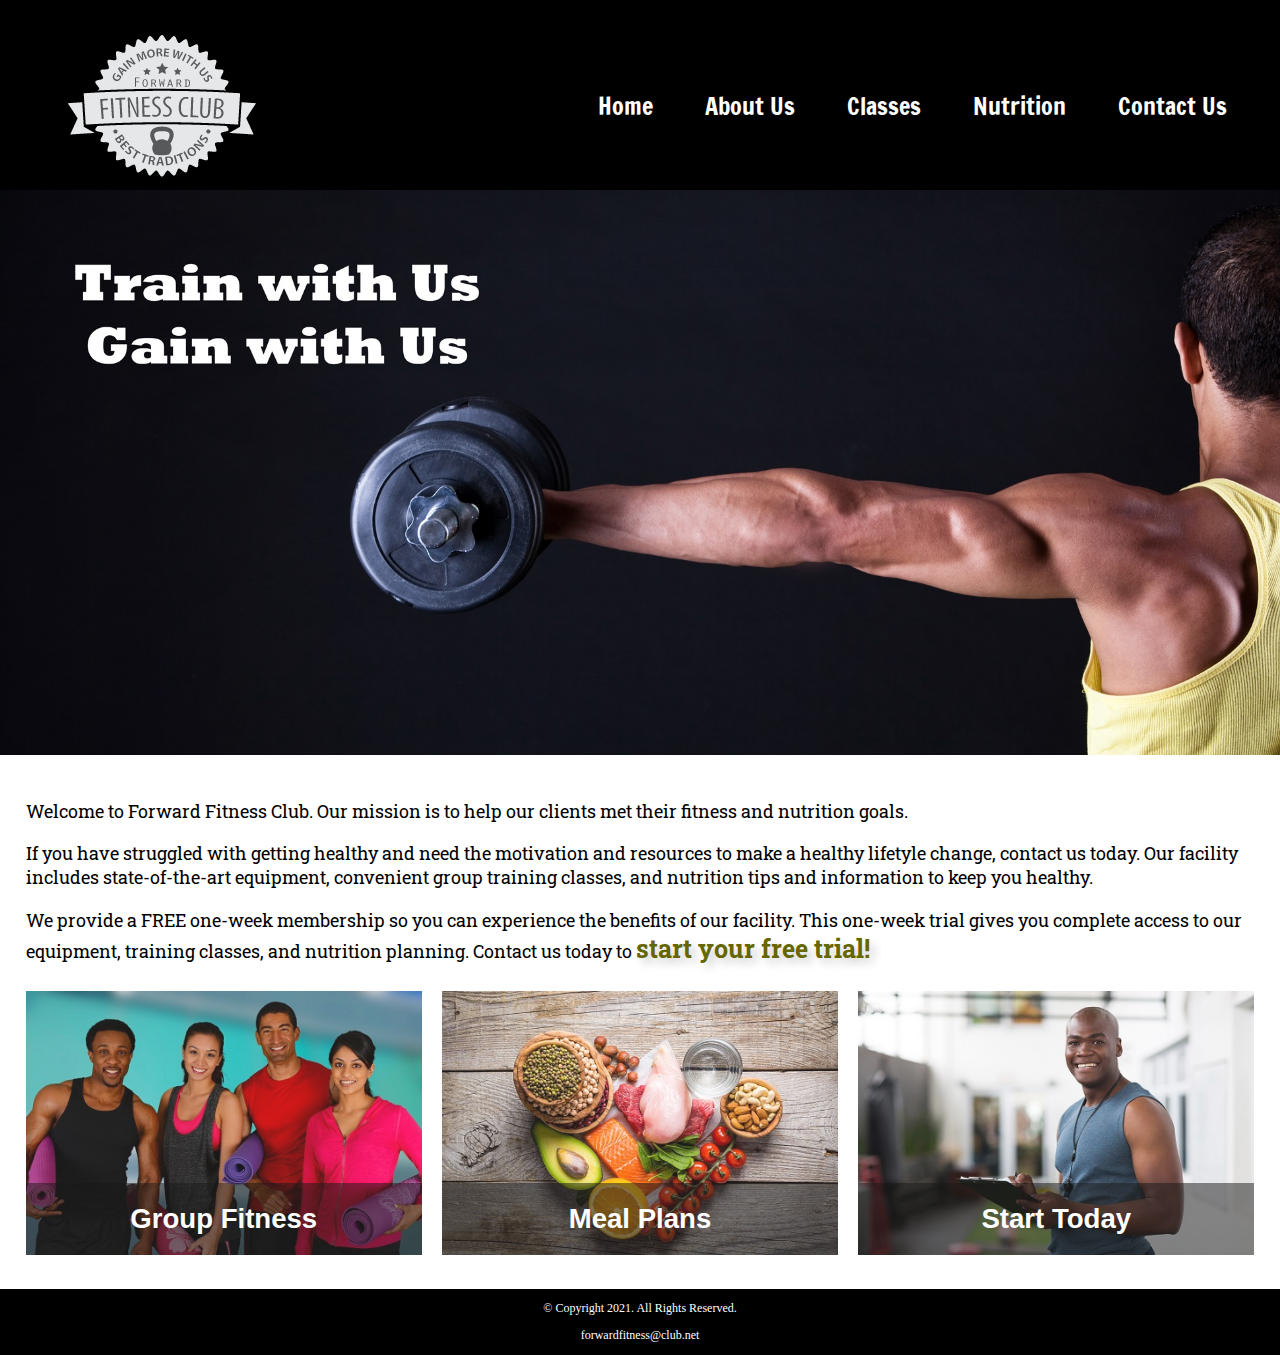
<file: index.html>
<!DOCTYPE html>
<!-- This website was created by: Liam Rivers -->
<html lang="en">
<head>
	<title>Forward Fitness Club</title>
	<meta charset="utf-8">
	<link rel="stylesheet" href="css/styles.css">
	<meta name="viewport" content="width=device-width, initial-scale=1">
	<link href="https://fonts.googleapis.com/css2?family=Francois+One&family=Roboto+Slab&display=swap" rel="stylesheet">
	<link rel="shortcut icon" href="images/favicon.ico">
	<link rel="icon" type="image/png" sizes="32x32" href="images/favicon-32.png">
	<link rel="apple-touch-icon" sizes="180x180" href="images/apple-touch-icon.png">
	<link rel="icon" sizes="192x192" href="images/android-chrome-192.png">
</head>
<body>

	<div id="container">

	<!-- Use the header area for the website name or logo -->
		<header>
			<a href="index.html"><img src="images/forward-fitness-logo.png" alt="Forward Fitness Club logo" ></a>
		</header>
		
		<!-- USe the nav area to add hyperlinks to other pages within the website -->
		<nav>
			<ul>
				<li><a href="index.html">Home</a></li> 
				<li><a href="about.html">About Us</a></li> 
				<li><a href="classes.html">Classes</a></li>
				<li><a href="nutrition.html">Nutrition</a></li> 
				<li><a href="contact.html">Contact Us</a></li>
			</ul>
		</nav>
		
		<!-- Hero Image -->
		<div id="hero" class="tablet-desktop">
			<img src="images/hero-image.jpg" alt="left arm extended holding a weight">
		</div>
		
		<!-- use the main area to add the main content of the webpage -->
		<main>
		
			<div class="mobile">
			
				<p>Welcome to Forward Fitness Club. Our mission is to help our clients met their fitness and nutrition goals.</p>
				
				<h3>FREE One-Week Trial Membership!</h3>
				<p>Call Us Today to Get Started</p>
				<p class="tel-link"><a href="tel:8145559608">(814) 555-9608</a></p>
				
				<h4>Fitness Club Hours:</h4>
				<ul class="hours">
					<li>Mon-Thu: 6:00am-6:00pm</li>
					<li>Friday: 6:00am-4:00pm</li>
					<li>Saturday: 8:00am-6:00pm</li>
					<li>Sunday: Closed</li>
				</ul>
				
			</div>
			
		
			<div class="tablet-desktop">
		
				<p>Welcome to Forward Fitness Club. Our mission is to help our clients met their fitness and nutrition goals.</p>
				
				<p>If you have struggled with getting healthy and need the motivation and resources to make a healthy lifetyle change, contact us today. Our facility includes state-of-the-art equipment, convenient group training classes, and nutrition tips and information to keep you healthy.</p>
				
				<p>We provide a FREE one-week membership so you can experience the benefits of our facility. This one-week trial gives you complete access to our equipment, training classes, and nutrition planning. Contact us today to <span class="action">start your free trial!</span></p>
				
			</div>
			
			<div class="grid">
			
				<figure class="frame">
					<a href="classes.html"><img src="images/fitness-group.jpg" alt="group of fitnes people"></a>
					<figcaption class="pic-text">Group Fitness</figcaption>
				</figure>
				
				<figure class="frame">
					<a href="nutrition.html"><img src="images/food-heart.jpg" alt="healthy food in the shape of a heart"></a>
					<figcaption class="pic-text">Meal Plans</figcaption>
				</figure>
				
				<figure class="frame">
					<a href="contact.html"><img src="images/personal-trainer.jpg" alt="personal trainer with a clipboard"></a>
					<figcaption class="pic-text">Start Today</figcaption>
				</figure>
		
			</div>
			
		</main>
		
		<!-- Use the footer area to add webpage footer content -->
		<footer>
			<p>&copy; Copyright 2021. All Rights Reserved.</p>
			<p><a href="mailto:forwardfitness@club.net">forwardfitness@club.net</a></p>
		</footer>
	
	</div>
	
</body>
</html>
</file>
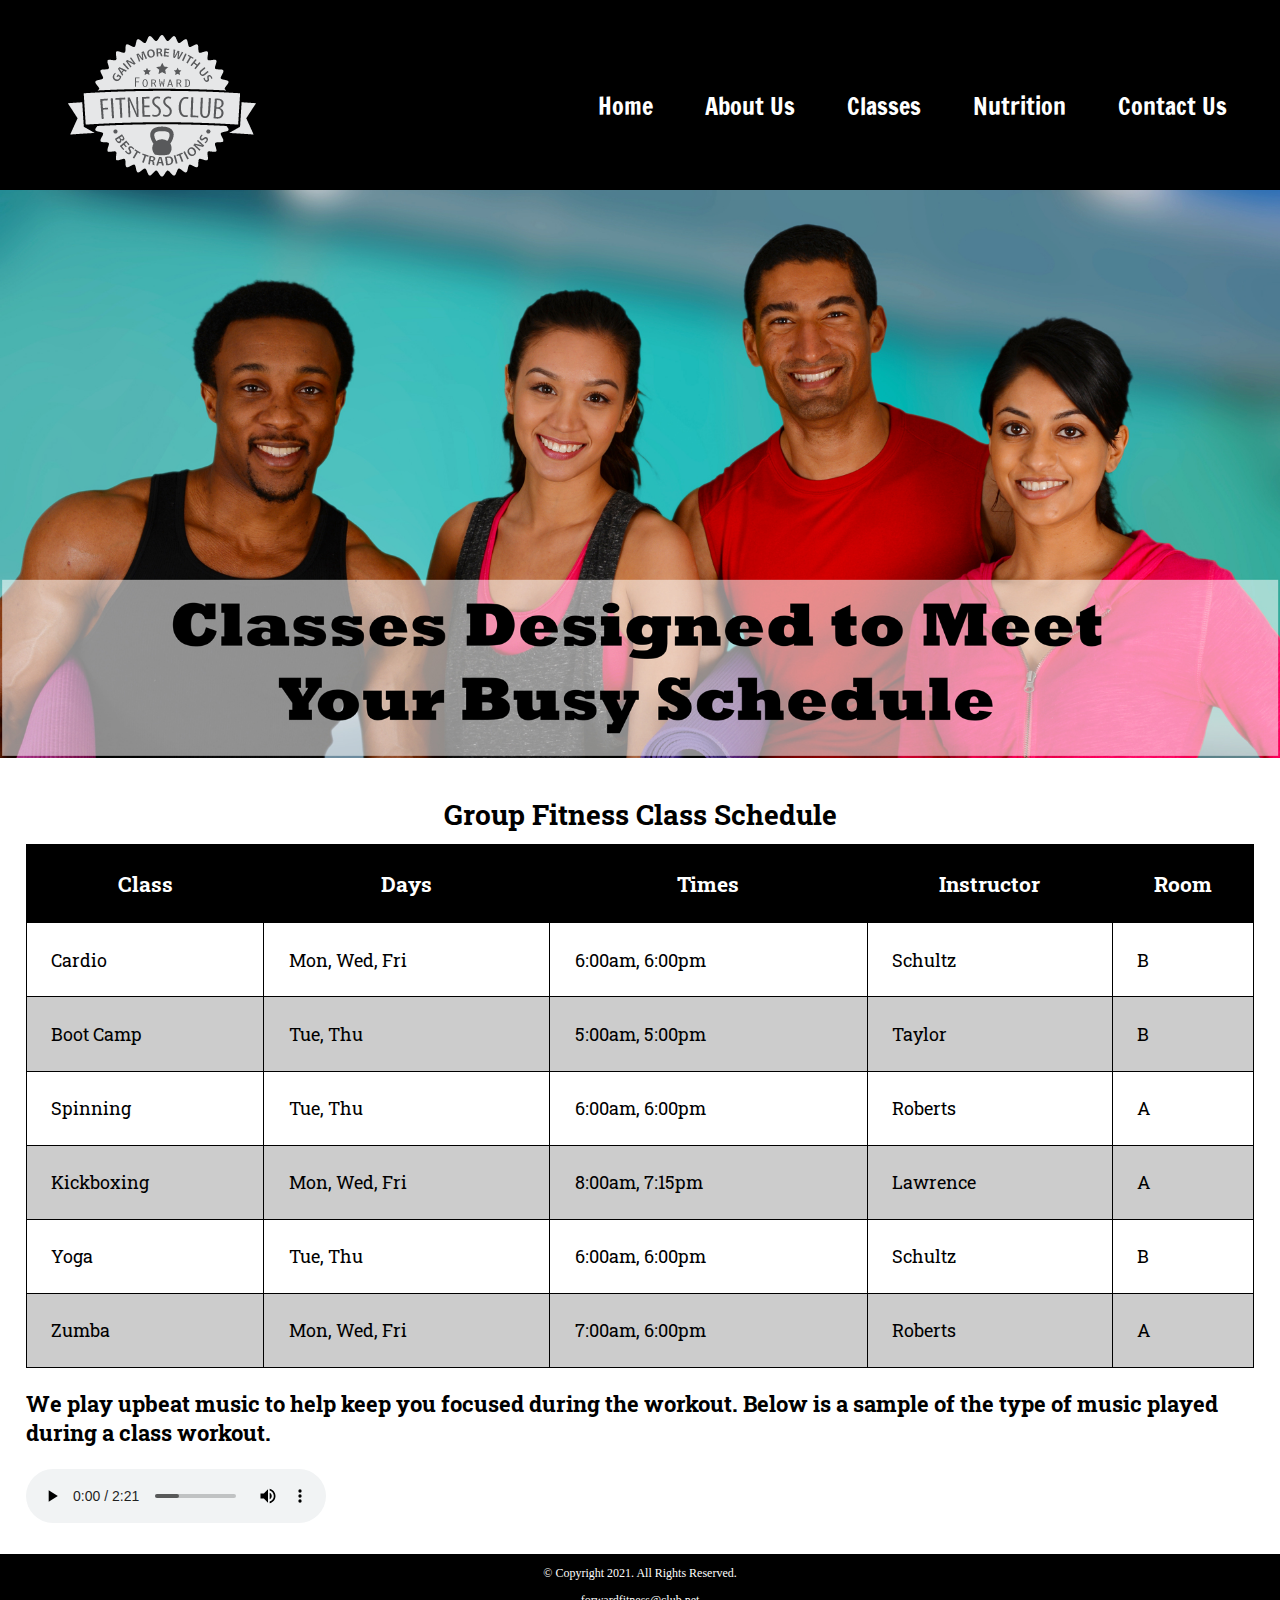
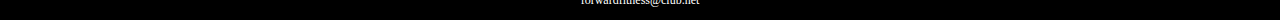
<file: classes.html>
<!DOCTYPE html>
<!-- This website was created by: Liam Rivers 04/19/22 -->
<html lang="en">
<head>
	<title>Forward Fitness Club</title>
	<meta charset="utf-8">
	<link rel="stylesheet" href="css/styles.css">
	<meta name="viewport" content="width=device-width, initial-scale=1">
	<link href="https://fonts.googleapis.com/css2?family=Francois+One&family=Roboto+Slab&display=swap" rel="stylesheet">
	<link rel="shortcut icon" href="images/favicon.ico">
	<link rel="icon" type="image/png" sizes="32x32" href="images/favicon-32.png">
	<link rel="apple-touch-icon" sizes="180x180" href="images/apple-touch-icon.png">
	<link rel="icon" sizes="192x192" href="images/android-chrome-192.png">
</head>
<body>

	<div id="container">

	<!-- Use the header area for the website name or logo -->
		<header>
			<a href="index.html"><img src="images/forward-fitness-logo.png" alt="Forward Fitness Club logo" ></a>
		</header>
		
		<!-- USe the nav area to add hyperlinks to other pages within the website -->
		<nav>
			<ul>
				<li><a href="index.html">Home</a></li> 
				<li><a href="about.html">About Us</a></li> 
				<li><a href="classes.html">Classes</a></li>
				<li><a href="nutrition.html">Nutrition</a></li> 
				<li><a href="contact.html">Contact Us</a></li>
			</ul>
		</nav>
		
		<!-- Classes Hero Image -->
		<div id="hero" class="tablet-desktop">
			<img src="images/classes-hero-image.jpg" alt="group of fitness people">
		</div>
		
		<!-- use the main area to add the main content of the webpage -->
		<main>
		
			<div class="mobile">
		
				<h3>Group Fitness Classes</h3>
				<p>Boot Camp: TR 5am &amp; 5pm</p>
				<p>Cardio: MWF 6am &amp; 6pm</p>
				<p>Kickboxing: MWF 8am &amp; 7:17pm</p>
				<p>Spinning: TR 6am &amp; 6pm</p>
				<p>Yoga: TR 6am &amp; 6pm</p>
				<p>Zumba: MWF 7am &amp; 6pm</p>
				
			</div>
			
			<div class="tablet-desktop">
			
				<table><!-- Start Tabe -->
					<caption>Group Fitness Class Schedule</caption>
					<tr><!-- Row 1 -->
						<th>Class</th>
						<th>Days</th>
						<th>Times</th>
						<th>Instructor</th>
						<th>Room</th>
					</tr>
					<tr><!-- Row 2 -->
						<td>Cardio</td>
						<td>Mon, Wed, Fri</td>
						<td>6:00am, 6:00pm</td>
						<td>Schultz</td>
						<td>B</td>
					</tr>
					<tr><!-- Row 3 -->
						<td>Boot Camp</td>
						<td>Tue, Thu</td>
						<td>5:00am, 5:00pm</td>
						<td>Taylor</td>
						<td>B</td>
					</tr>
					<tr><!-- Row 4 -->
						<td>Spinning</td>
						<td>Tue, Thu</td>
						<td>6:00am, 6:00pm</td>
						<td>Roberts</td>
						<td>A</td>
					</tr>
					<tr><!-- Row 5 -->
						<td>Kickboxing</td>
						<td>Mon, Wed, Fri</td>
						<td>8:00am, 7:15pm</td>
						<td>Lawrence</td>
						<td>A</td>
					</tr>
					<tr><!-- Row 6 -->
						<td>Yoga</td>
						<td>Tue, Thu</td>
						<td>6:00am, 6:00pm</td>
						<td>Schultz</td>
						<td>B</td>
					</tr>
					<tr><!-- Row 7 -->
						<td>Zumba</td>
						<td>Mon, Wed, Fri</td>
						<td>7:00am, 6:00pm</td>
						<td>Roberts</td>
						<td>A</td>
					</tr>
				</table><!-- End Table -->
				
			</div>
			
			<div id="music-sample">
			
				<h3>We play upbeat music to help keep you focused during the workout. Below is a sample of the type of music played during a class workout.</h3>
				<audio controls>
					<source src="media/ffc_aud.mp3" type="audio/mp3">
					<source src="media/ffc_aud.ogg" type="audio/ogg">
					<p>Your browser does not support the audio element.</p>
				</audio>
				
			</div>
					
		
		<div>
		</div>
		
		</main>
		
		<!-- Use the footer area to add webpage footer content -->
		<footer>
			<p>&copy; Copyright 2021. All Rights Reserved.</p>
			<p><a href="mailto:forwardfitness@club.net">forwardfitness@club.net</a></p>
		</footer>
	
	</div>
	
</body>
</html>
</file>
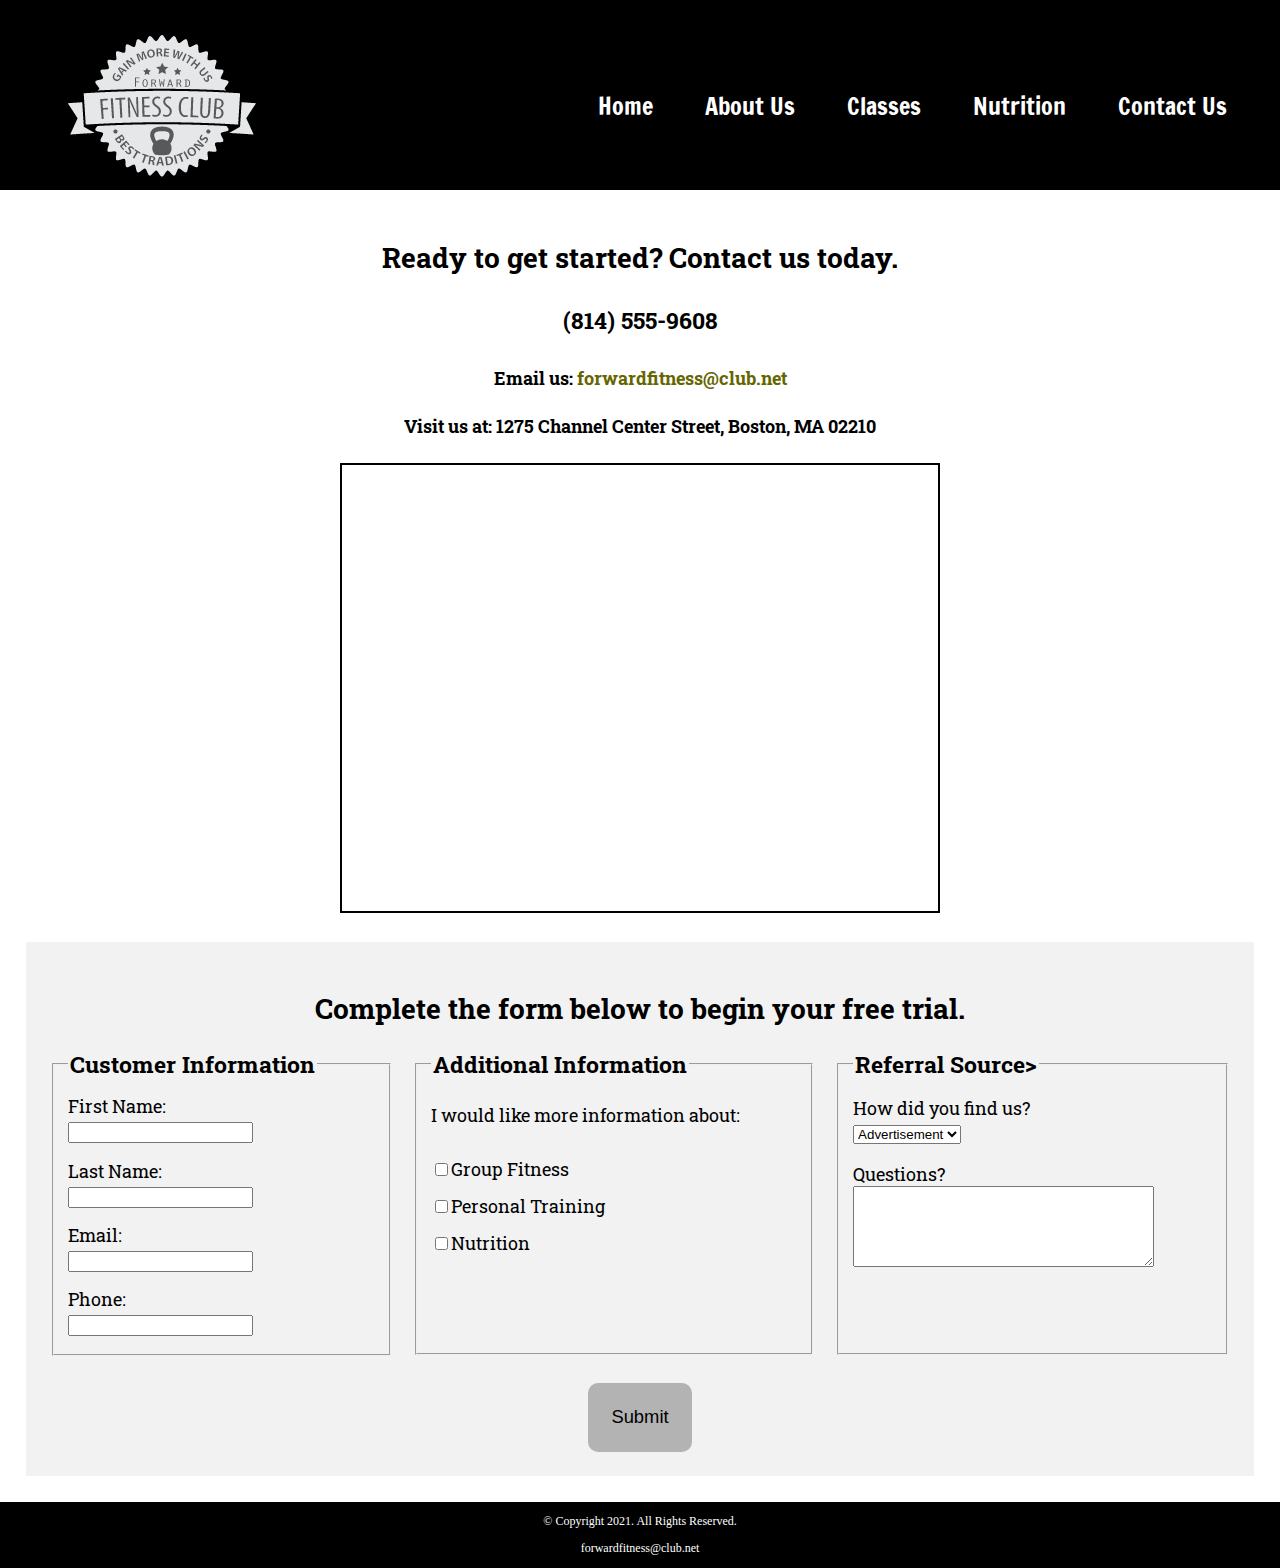
<file: contact.html>
<!DOCTYPE html>
<!-- This website was created by: Liam Rivers -->
<html lang="en">
<head>
	<title>Forward Fitness Club</title>
	<meta charset="utf-8">
	<link rel="stylesheet" href="css/styles.css">
	<meta name="viewport" content="width=device-width, initial-scale=1">
	<link href="https://fonts.googleapis.com/css2?family=Francois+One&family=Roboto+Slab&display=swap" rel="stylesheet">
	<link rel="shortcut icon" href="images/favicon.ico">
	<link rel="icon" type="image/png" sizes="32x32" href="images/favicon-32.png">
	<link rel="apple-touch-icon" sizes="180x180" href="images/apple-touch-icon.png">
	<link rel="icon" sizes="192x192" href="images/android-chrome-192.png">
</head>
<body>

	<div id="container">

	<!-- Use the header area for the website name or logo -->
		<header>
			<a href="index.html"><img src="images/forward-fitness-logo.png" alt="Forward Fitness Club logo" ></a>
		</header>
		
		<!-- USe the nav area to add hyperlinks to other pages within the website -->
		<nav>
			<ul>
				<li><a href="index.html">Home</a></li> 
				<li><a href="about.html">About Us</a></li> 
				<li><a href="classes.html">Classes</a></li>
				<li><a href="nutrition.html">Nutrition</a></li> 
				<li><a href="contact.html">Contact Us</a></li>
			</ul>
		</nav>
		
		<!-- use the main area to add the main content of the webpage -->
		<main>
		
		<div id="contact">
		
			<h2>Ready to get started? Contact us today.</h2>
			<h4 class="mobile tel-link"><a href="tel:8145559608">(814) 555-9608</a></h4>
			<h4 class="tablet-desktop tel-num">(814) 555-9608</h4>
			<h4>Email us: <a href="mailto:forwardfitness@club.net" class="contact-email-link">forwardfitness@club.net</a></h4>
			<h4>Visit us at: 1275 Channel Center Street, Boston, MA 02210</h4>
			
			<iframe src="https://www.google.com/maps/embed?pb=!1m18!1m12!1m3!1d2948.8517431365703!2d-71.05362848432586!3d42.345684144001574!2m3!1f0!2f0!3f0!3m2!1i1024!2i768!4f13.1!3m3!1m2!1s0x89e37a7dc2b67e7b%3A0x36ec93427cd9c5f1!2sChannel%20Center%20St%2C%20Boston%2C%20MA%2002210!5e0!3m2!1sen!2sus!4v1645133847848!5m2!1sen!2sus" width="600" height="450"  allowfullscreen loading="lazy" class="map"></iframe>
		
		</div>
		
		<div id="form">
		
			<h2>Complete the form below to begin your free trial.</h2>
			
			<form class="form-grid"><!-- Start Form -->
			
				<fieldset>
					<legend>Customer Information</legend>
					<label for="fName">First Name:</label>
					<input type="text" name="fName" id="fName" required>
					
					<label for="lName">Last Name:</label>
					<input type="text" name="lName" id="lName" required>
					
					<label for="email">Email:</label>
					<input type="email" name="email" id="email" required>
					
					<label for="phone">Phone:</label>
					<input type="tel" id="phone" name="phone" required>
				</fieldset>
				
				<fieldset>
					<legend>Additional Information</legend>
					<p>I would like more information about:</p>
					
					<label for="grpfit"><input type="checkbox" name="interest" id="grpfit" value="Group Fitness">Group Fitness</label>
					
					<label for="prtrain"><input type="checkbox" name="interest" id="prtrain" value="Personal Training">Personal Training</label>
					
					<label for="nutr"><input type="checkbox" name="interest" id="nutr" value="Nutrition">Nutrition</label>
				</fieldset>
				
				<fieldset>
					<legend>Referral Source></legend>
					<label for="reference">How did you find us?</label>
					<select name="reference" id="reference">
						<option value="ad">Advertisement</option>
						<option value="friend">Friend</option>
						<option value="google">Google</option>
						<option value="social">Social Media</option>
						<option value="other">Other</option>
					</select>
					
					<label for="questions">Questions?</label>
					<textarea id="questions" name="questions" rows="5" cols="35"></textarea>
				</fieldset>
				
				<input type="submit" value="Submit" id="submit" class="btn">
				
			</form>
		</div>
		
		</main>
		
		<!-- Use the footer area to add webpage footer content -->
		<footer>
			<p>&copy; Copyright 2021. All Rights Reserved.</p>
			<p><a href="mailto:forwardfitness@club.net">forwardfitness@club.net</a></p>
		</footer>
	
	</div>
	
</body>
</html>
</file>
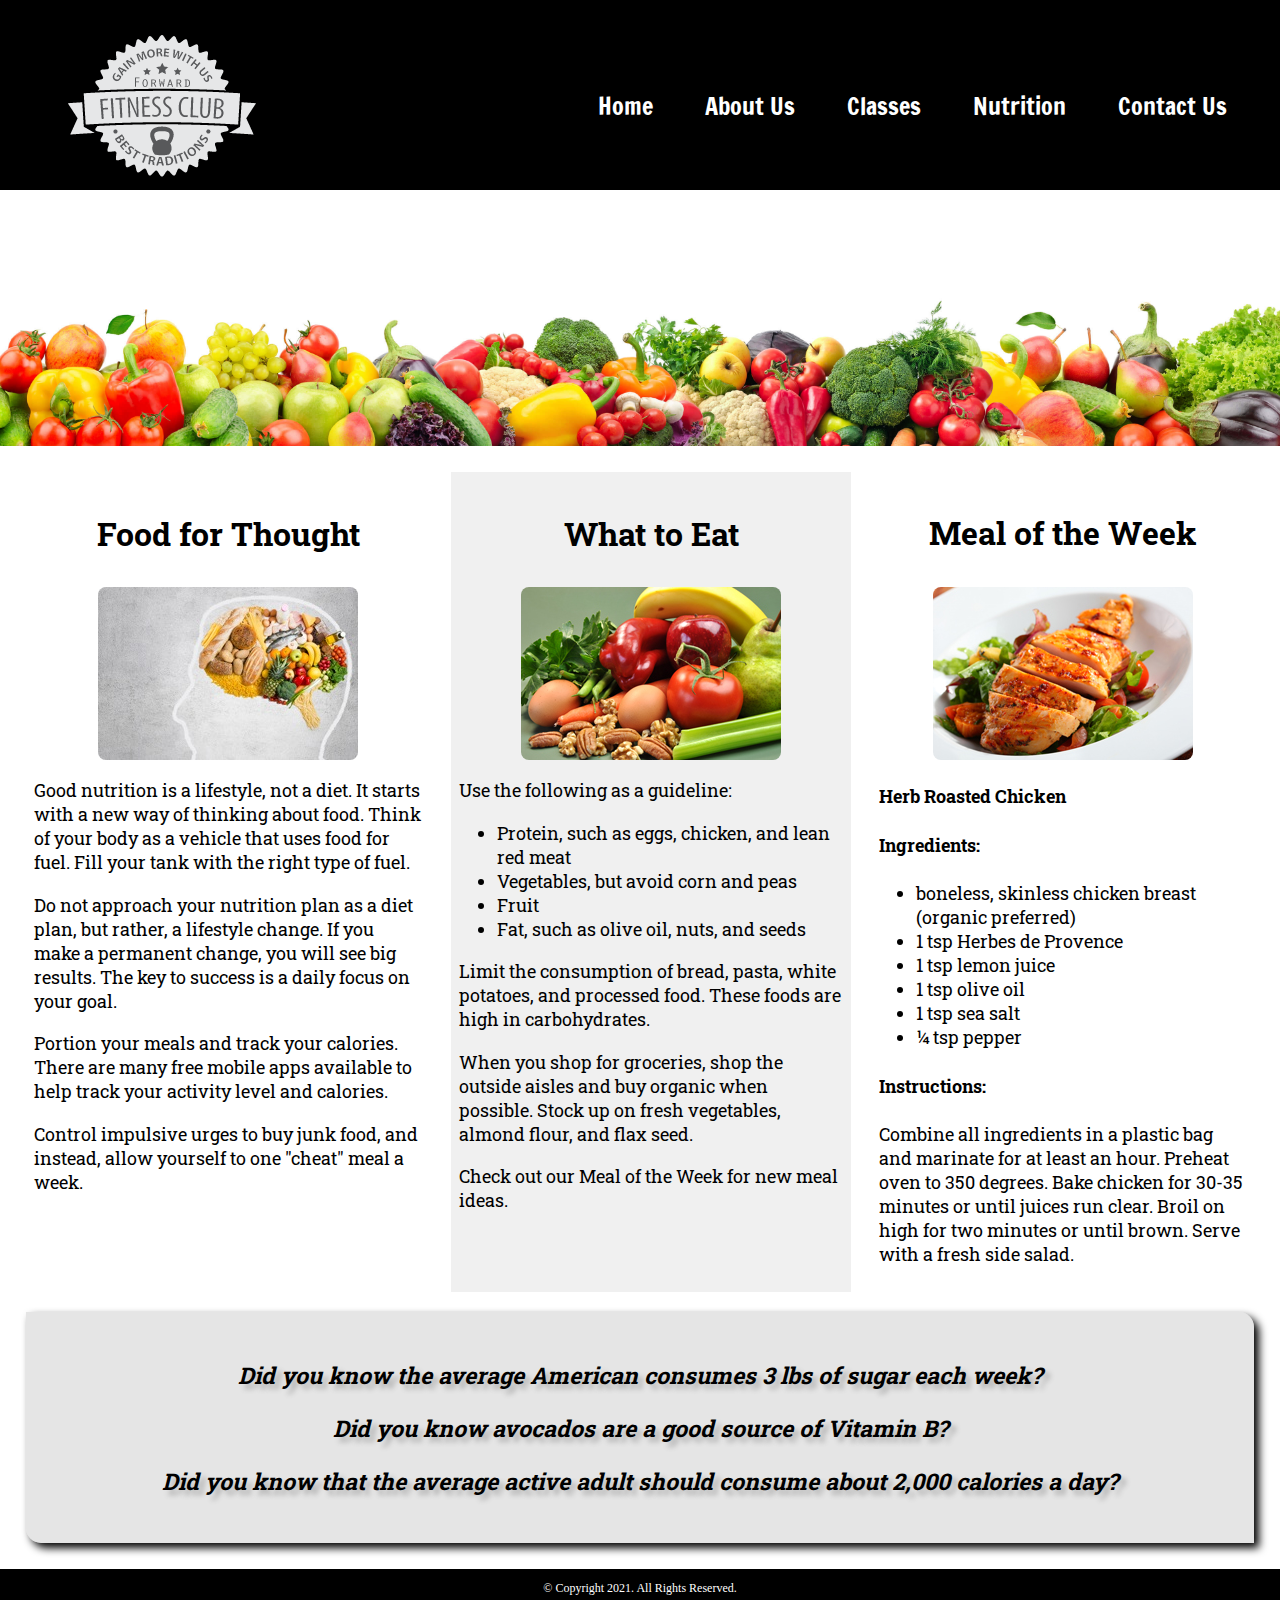
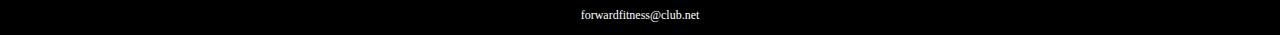
<file: nutrition.html>
<!DOCTYPE html>
<!-- This website was created by: Liam Rivers -->
<html lang="en">
<head>
	<title>Forward Fitness Club</title>
	<meta charset="utf-8">
	<link rel="stylesheet" href="css/styles.css">
	<meta name="viewport" content="width=device-width, initial-scale=1">
	<link href="https://fonts.googleapis.com/css2?family=Francois+One&family=Roboto+Slab&display=swap" rel="stylesheet">
	<link rel="shortcut icon" href="images/favicon.ico">
	<link rel="icon" type="image/png" sizes="32x32" href="images/favicon-32.png">
	<link rel="apple-touch-icon" sizes="180x180" href="images/apple-touch-icon.png">
	<link rel="icon" sizes="192x192" href="images/android-chrome-192.png">
</head>
<body>

	<div id="container">

	<!-- Use the header area for the website name or logo -->
		<header>
			<a href="index.html"><img src="images/forward-fitness-logo.png" alt="Forward Fitness Club logo" ></a>
		</header>
		
		<!-- USe the nav area to add hyperlinks to other pages within the website -->
		<nav>
			<ul>
				<li><a href="index.html">Home</a></li> 
				<li><a href="about.html">About Us</a></li> 
				<li><a href="classes.html">Classes</a></li>
				<li><a href="nutrition.html">Nutrition</a></li> 
				<li><a href="contact.html">Contact Us</a></li>
			</ul>
		</nav>
		
		<!-- Nutrition Hero Image -->
		<div id="hero">
			<img src="images/hero-veggies.jpg" alt="fresh vegetables">
		</div>
		
		<!-- use the main area to add the main content of the webpage -->
		<main class="grid">
		
		<article>
			<h3>Food for Thought</h3>
			<img src="images/food-thought.jpg" alt="food for thought image" class="round">
			<p>Good nutrition is a lifestyle, not a diet. It starts with a new way of thinking about food. Think of your body as a vehicle that uses food for fuel. Fill your tank with the right type of fuel.</p>
			<p>Do not approach your nutrition plan as a diet plan, but rather, a lifestyle change. If you make a permanent change, you will see big results. The key to success is a daily focus on your goal.</p> 
			<p>Portion your meals and track your calories. There are many free mobile apps available to help track your activity level and calories.</p>
			<p>Control impulsive urges to buy junk food, and instead, allow yourself to one "cheat" meal a week.</p>
		</article>
		
		<article>
			<h3>What to Eat</h3>
			<img src="images/fresh-food.jpg" alt="fresh vegetables, fruit, eggs, and nuts" class="round">
			<p>Use the following as a guideline:</p>
			<ul>
				<li>Protein, such as eggs, chicken, and lean red meat</li>
				<li>Vegetables, but avoid corn and peas</li>
				<li>Fruit</li>
				<li>Fat, such as olive oil, nuts, and seeds</li>
			</ul>
			<p>Limit the consumption of bread, pasta, white potatoes, and processed food. These foods are high in carbohydrates.</p>
			<p>When you shop for groceries, shop the outside aisles and buy organic when possible. Stock up on fresh vegetables, almond flour, and flax seed.</p>
			<p>Check out our Meal of the Week for new meal ideas.</p>
		</article>
		
		<article>
			<h3>Meal of the Week</h3>
			<img src="images/food-chicken.jpg" alt="herb roasted chicken" class="round">
			<h4>Herb Roasted Chicken</h4>
			<h4>Ingredients:</h4>
			<ul>
			<li>boneless, skinless chicken breast (organic preferred)</li>
			<li>1 tsp Herbes de Provence</li>
			<li>1 tsp lemon juice</li>
			<li>1 tsp olive oil</li>
			<li>1 tsp sea salt</li>
			<li>&frac14; tsp pepper</li>
			</ul>
			<h4>Instructions:</h4>
			<p>Combine all ingredients in a plastic bag and marinate for at least an hour. Preheat oven to 350 degrees. Bake chicken for 30-35 minutes or until juices run clear. Broil on high for two minutes or until brown. Serve with a fresh side salad.</p>
		</article>
		
		<aside class="tablet-desktop grid-item4">
			<p>Did you know the average American consumes 3 lbs of sugar each week?</p>
			<p>Did you know avocados are a good source of Vitamin B?</p>
			<p>Did you know that the average active adult should consume about 2,000 calories a day?</p>
		</aside>
		
		</main>
		
		<!-- Use the footer area to add webpage footer content -->
		<footer>
			<p>&copy; Copyright 2021. All Rights Reserved.</p>
			<p><a href="mailto:forwardfitness@club.net">forwardfitness@club.net</a></p>
		</footer>
	
	</div>
	
</body>
</html>
</file>
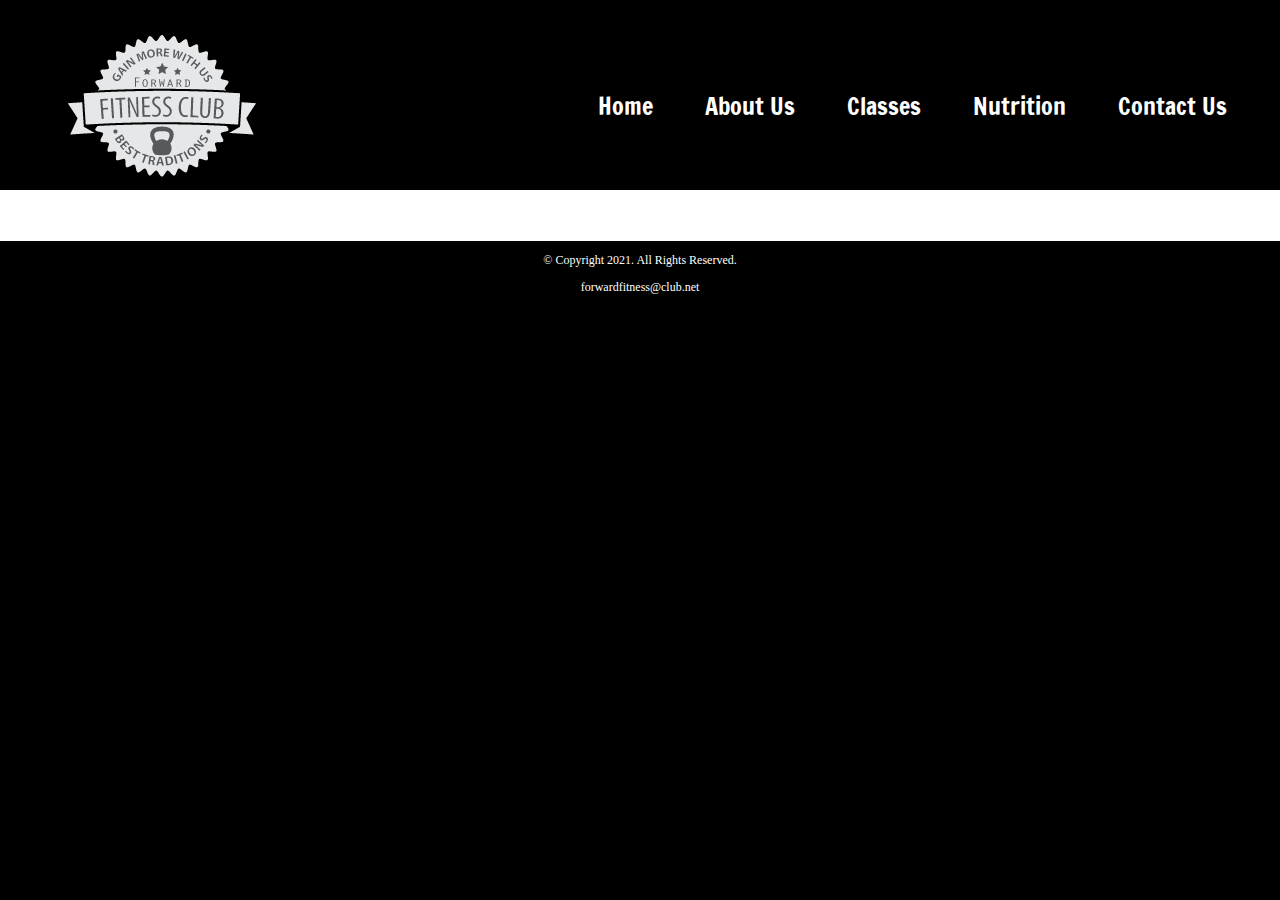
<file: template.html>
<!DOCTYPE html>
<!-- This website was created by: Liam Rivers -->
<html lang="en">
<head>
	<title>Forward Fitness Club</title>
	<meta charset="utf-8">
	<link rel="stylesheet" href="css/styles.css">
	<meta name="viewport" content="width=device-width, initial-scale=1">
	<link href="https://fonts.googleapis.com/css2?family=Francois+One&family=Roboto+Slab&display=swap" rel="stylesheet">
	<link rel="shortcut icon" href="images/favicon.ico">
	<link rel="icon" type="image/png" sizes="32x32" href="images/favicon-32.png">
	<link rel="apple-touch-icon" sizes="180x180" href="images/apple-touch-icon.png">
	<link rel="icon" sizes="192x192" href="images/android-chrome-192.png">
</head>
<body>

	<div id="container">

	<!-- Use the header area for the website name or logo -->
		<header>
			<a href="index.html"><img src="images/forward-fitness-logo.png" alt="Forward Fitness Club logo" ></a>
		</header>
		
		<!-- USe the nav area to add hyperlinks to other pages within the website -->
		<nav>
			<ul>
				<li><a href="index.html">Home</a></li> 
				<li><a href="about.html">About Us</a></li> 
				<li><a href="classes.html">Classes</a></li>
				<li><a href="nutrition.html">Nutrition</a></li> 
				<li><a href="contact.html">Contact Us</a></li>
			</ul>
		</nav>
		
		<!-- use the main area to add the main content of the webpage -->
		<main>
		
		<div>
		</div>
		
		</main>
		
		<!-- Use the footer area to add webpage footer content -->
		<footer>
			<p>&copy; Copyright 2021. All Rights Reserved.</p>
			<p><a href="mailto:forwardfitness@club.net">forwardfitness@club.net</a></p>
		</footer>
	
	</div>
	
</body>
</html>
</file>
<file: css/styles.css>
/*
Author: Liam Rivers
Date: 4/19/2022
File Name: styles.css
*/

/* CSS Rest */
body, header, nav, main, footer, h1, div, img, ul, figure, figcaption, section, article, aside, audio, video {
	margin: 0;
	padding: 0;
	border: 0;
}

/* Style rules for body and images */
body {
		background-color: #000;
}

img, video {
	max-width: 100%;
	display: block;
}

/* Style rule for box sizing applies to all elements */
*{
	box-sizing: border-box;
}

/* Style rules for mobile viewport */

/* Style rule for header */
header {
	top: 0;
	background-color: #000;
	height: 190px;
}

header img {
	margin: 0 auto;
}

/* Style rules for navigation area */
nav {
	padding: 1%;
	margin-bottom: 1%;
}

nav ul {
	list-style-type: none;
	text-align: center;
}

nav li {
	font-size: 1.5em;
	font-family: 'Francois One', sans-serif;
	border-top: 1px solid #fff;
}

nav li:first-child {
	border-top: none;
}

nav li a {
	display: block;
	color: #fff;
	padding: 0.5em 1em;
	text-decoration: none;
}

/* Show mobile class, hide tablet-desktop class */
.mobile {
	display: block;
}

.tablet-desktop {
	display: none;
}

/* Style rules for main content*/
main {
	background-color: #fff;
	padding: 2%;
	font-size: 1.15em;
	font-family: 'Roboto Slab', serif;
}

video {
		margin: 0 auto 4%;
}

.mobile h3 {
	text-shadow: 5px 5px 8px #ccc;
}

article {
	padding: 2%;
}

article h3 {
	text-align: center;
}

article img {
	margin: 0 auto;
}

article ul {
	margin-left: 10%;
}

article:nth-of-type(2) {
	background-color: rgba(204, 204, 204, 0.3)
}

.tel-link {
	background-color: #404040;
	padding: 2%;
	margin: 0 auto;
	width: 80%;
	text-align: center;
	border-radius: 5px;
}

.tel-link a {
	color: #fff;
	text-decoration: none;
	font-size: 1.5em;
	display: block;
}

.hours {
	margin-left: 10%;
}

.action {
	font-size: 1.35em;
	color: #666600;
	font-weight: bold;
	text-shadow: 5px 5px 8px #ccc;
}

.frame {
	position: relative;
	max-width: 450px;
	margin: 2% auto;
}

.pic-text {
	position: absolute;
	bottom: 0;
	background: rgba(0, 0, 0, 0.5);
	color: #fff;
	width: 100%;
	padding: 20px;
	text-align: center;
	font-family: Verdana, Arial, sans-serif;
	font-size: 1.5em;
	font-weight: bold;
}

#weights, #cardio, #training {
	margin: 0 2%;
}

.round {
	border-radius: 8px;
}

.external-link {
	color: #666600;
	font-weight: bold;
	text-decoration: none;
}

#contact {
	text-align: center;
}

#contact .contact-email-link {
	color: #666600;
	text-decoration: none;
}

.map {
	border: 2px solid #000;
	width: 95%;
	height: 50%;
}

#form {
	margin-top: 2%;
	background-color: #f2f2f2;
	padding:2%;
}

#form h2 {
	text-align: center;
}

/* Style rules for form elements */
fieldset, input, select, textarea {
	margin-bottom: 2%;
}

fieldset legend {
	font-weight: bold;
	font-size: 1.25em;
}

label {
	display: block;
	padding-top: 3%;
}

form #submit {
	margin: 0 auto;
	border: none;
	display: block;
	padding: 2%;
	background-color: #b3b3b3;
	font-size: 1em;
	border-radius: 10px;
}

/* Style rules for footer content */
footer p {
	font-size: 0.75em;
	text-align: center;
	color: #fff;
	padding: 0 1em;
}

footer p a {
	color: #fff;
	text-decoration: none;
}

/* Media Query for Tablet Viewport */
@media screen and (min-width: 630px), print {
	
	/* Tablet Viewport: Show tablet-desktop class, hide mobile class */
	.tablet-desktop {
		display: block;
	}
	
	.mobile {
		display: none;
	}
	
	/* Tablet Viewport: Style rule for header */
	header {
		padding-bottom: 2%;
	}
	
	/* Tablet Viewport: Style rules for nav area */
	nav li {
		border-top: none;
		display: inline-block;
		border-right: 1px solid #fff
	}
	
	nav li:last-child {
		border-right: none;
	}
	
	nav li a {
		padding: 0.1em 0.75em;
	}
	
	/* Tablet Viewport: style rules for main content area */
	main ul {
		margin: 0 0 4% 10%;
	}
	
	.grid {
		display: grid;
		grid-template-columns: auto auto auto;
		grid-gap: 20px;
	}
	
	.pic-text {
		font-size: 1em;
		padding: 10px;
	}
	
	aside {
		text-align: center;
		font-size: 1.25em;
		font-style: italic;
		font-weight: bold;
		padding: 2%;
		background-color: rgba(204, 204, 204, 0.5);
		box-shadow: 5px 5px 8px #000;
		text-shadow: 5px 5px 5px #b3b3b3;
		border-radius: 0 15px;
	}
	
	.grid-item4 {
		grid-column: 1 / span 3;
	}
	
	#exercises {
		border-top: 1px solid #000;
		border-bottom: 1px solid #000;
		background: linear-gradient(to right, #ccc, #fff);
		background-color: #f2f2f2;
		padding: 1% 2%;
	}

	#exercises dt {
		font-weight: bold;
	}

	#exercises dd {
		padding: 0.5% 1% 2% 0;
	}

	.tel-num {
		font-size: 1.25em;
	}
	
	.map {
		width: 600px;
		height: 450px;
	}
	
	/*Tablet Viewport: Style rules for table*/
	table {
		border: 1px solid #000;
		border-collapse: collapse;
		margin: 0 auto;
		Width: 100%;
	}
	
	caption {
		font-size: 1.5em;
		font-weight: bold;
		padding: 1%
	}
	
	th, td {
		border: 1px solid #000;
		padding: 2%;
	}
	
	th {
		background-color: #000;
		color: #fff;
		font-size: 1.15em;
	}
	
	tr:nth-child(odd) {
		background-color: #ccc;
	}
	
	/* Tablet Viewpor: Style rule for form element */
	form {
		width: 70%;
		margin: 0 auto;
	}
	
}

/* Media Query for Desktop Viewport */
@media screen and (min-width: 1015px), print {
	
	/* Desktop Viewport: Style rule for header */
	header {
		width: 25%;
		float:left;
		padding-bottom: 0;
	}
	
	/* Desktop Viewport: Style rules for nav area */
	nav {
		float: right;
		width: 70%;
		margin: 4em 1em 0 0;
	}
	
	nav ul {
		text-align: right;
	}
	
	nav li {
		border: none;
	}
	
	nav li a {
		padding: 0.5em 1em;
	}
	
	nav li a:hover {
		color: #000;
		background-color: #fff;
	}
	
	/* Desktop Viewport: Style rules for main content */
	main {
		clear: left;
	}
	
	main h1 {
		font-size: 1.8em;
	}
	
	article h3 {
		font-size: 1.75em;
	}
	
	.pic-text {
		font-size: 1.5em;
		padding: 20px;
	}
	
	.frame {
		opacity: 0.9;
	}
	
	.frame:hover {
		opacity: 1;
		box-shadow: 8px 8px 10px #808080;
	}
	
	#weights, #cardio, #training {
		width: 29%;
		float: left;
		margin: 0 2%;
	}
	
	#exercises {
		clear: left;
	}
	
	/* Desktop Viewport: Style rules for form elements */
	form {
		width: auto;
	}
	
	.form-grid {
		display: grid;
		grid-template-columns: auto auto auto;
		grid-gap: 20px;
	}
	
	.btn {
		grid-column: 1 / span 3;
	}
	
}

/* Media Query for Large Desktop Viewports */
@media screen and (min-width: 1921px) {
	
	#container {
		width: 1920px;
		margin: 0 auto;
	}
	
	table {
		width: 80%;
	}
	
}

/* Media Query for Print */
@media print {
	
	body{
		background-color: #fff;
		color: #000;
	}
	
}
</file>
